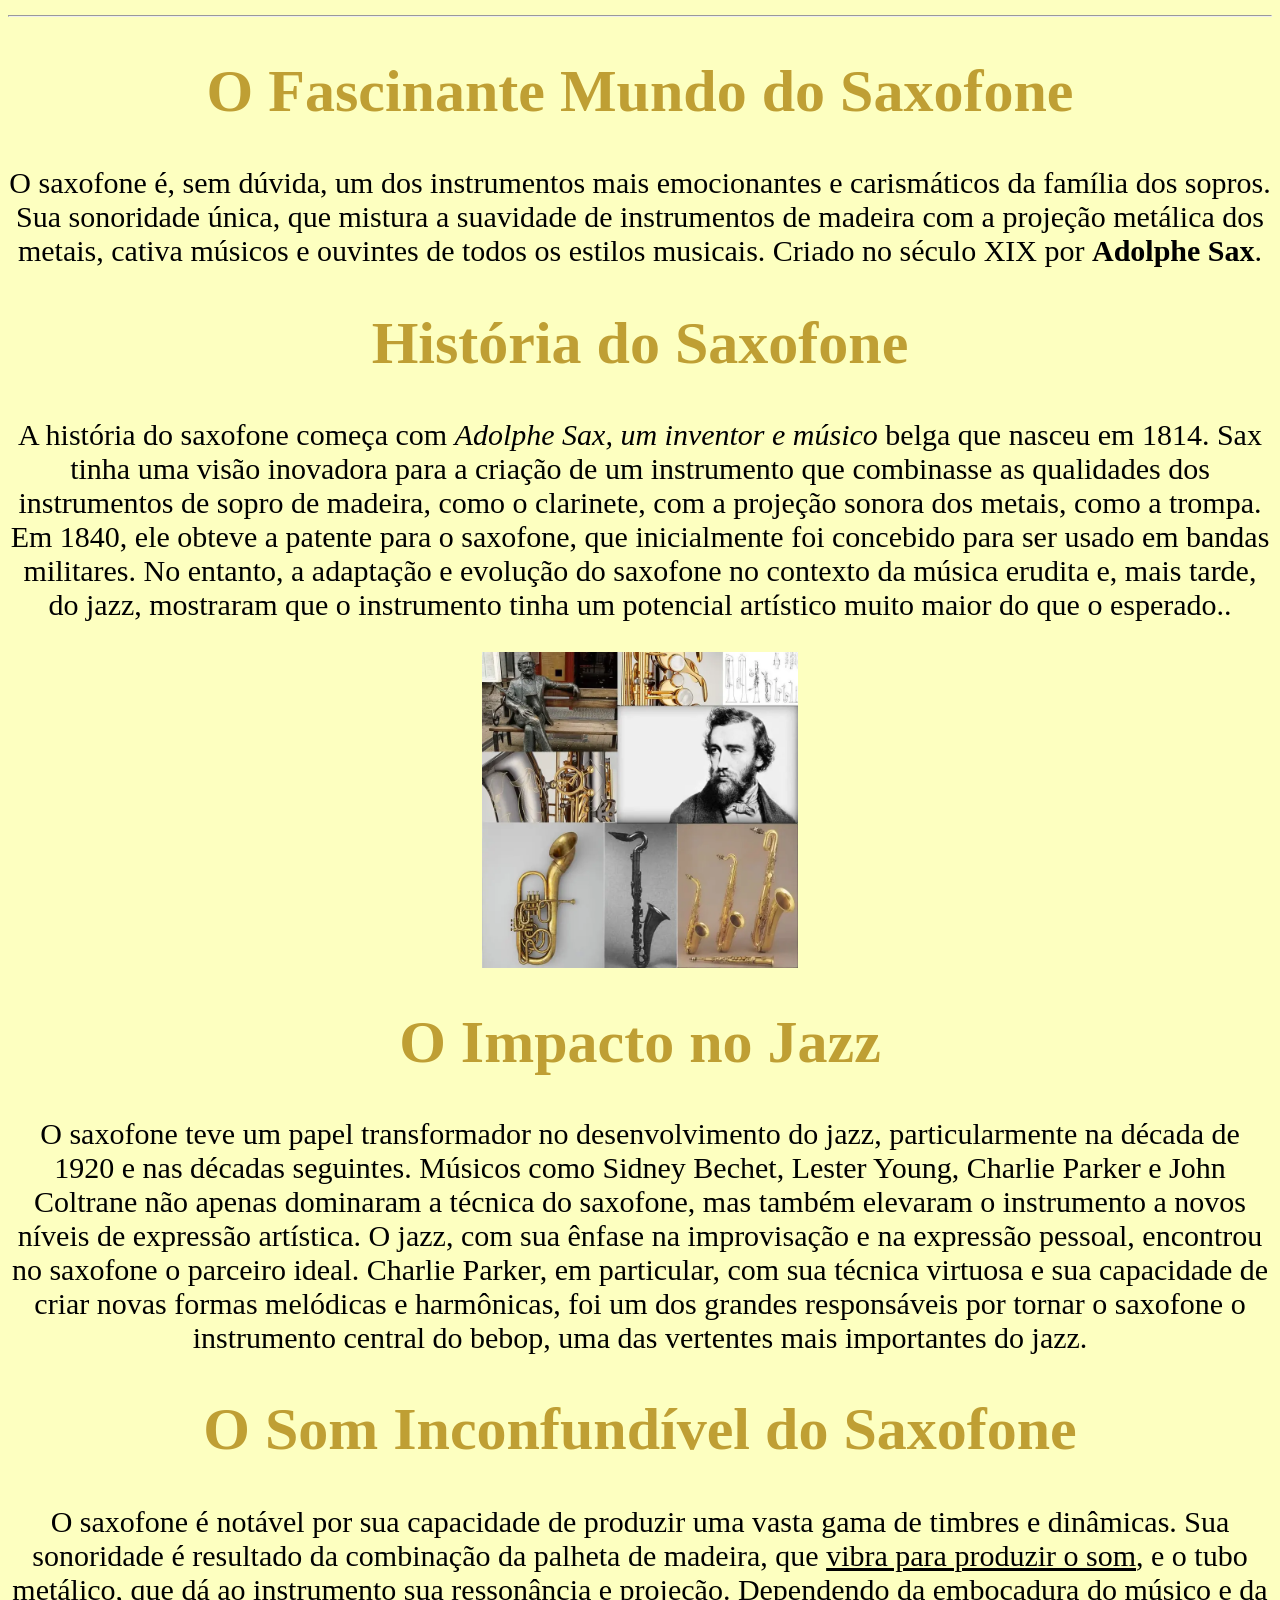
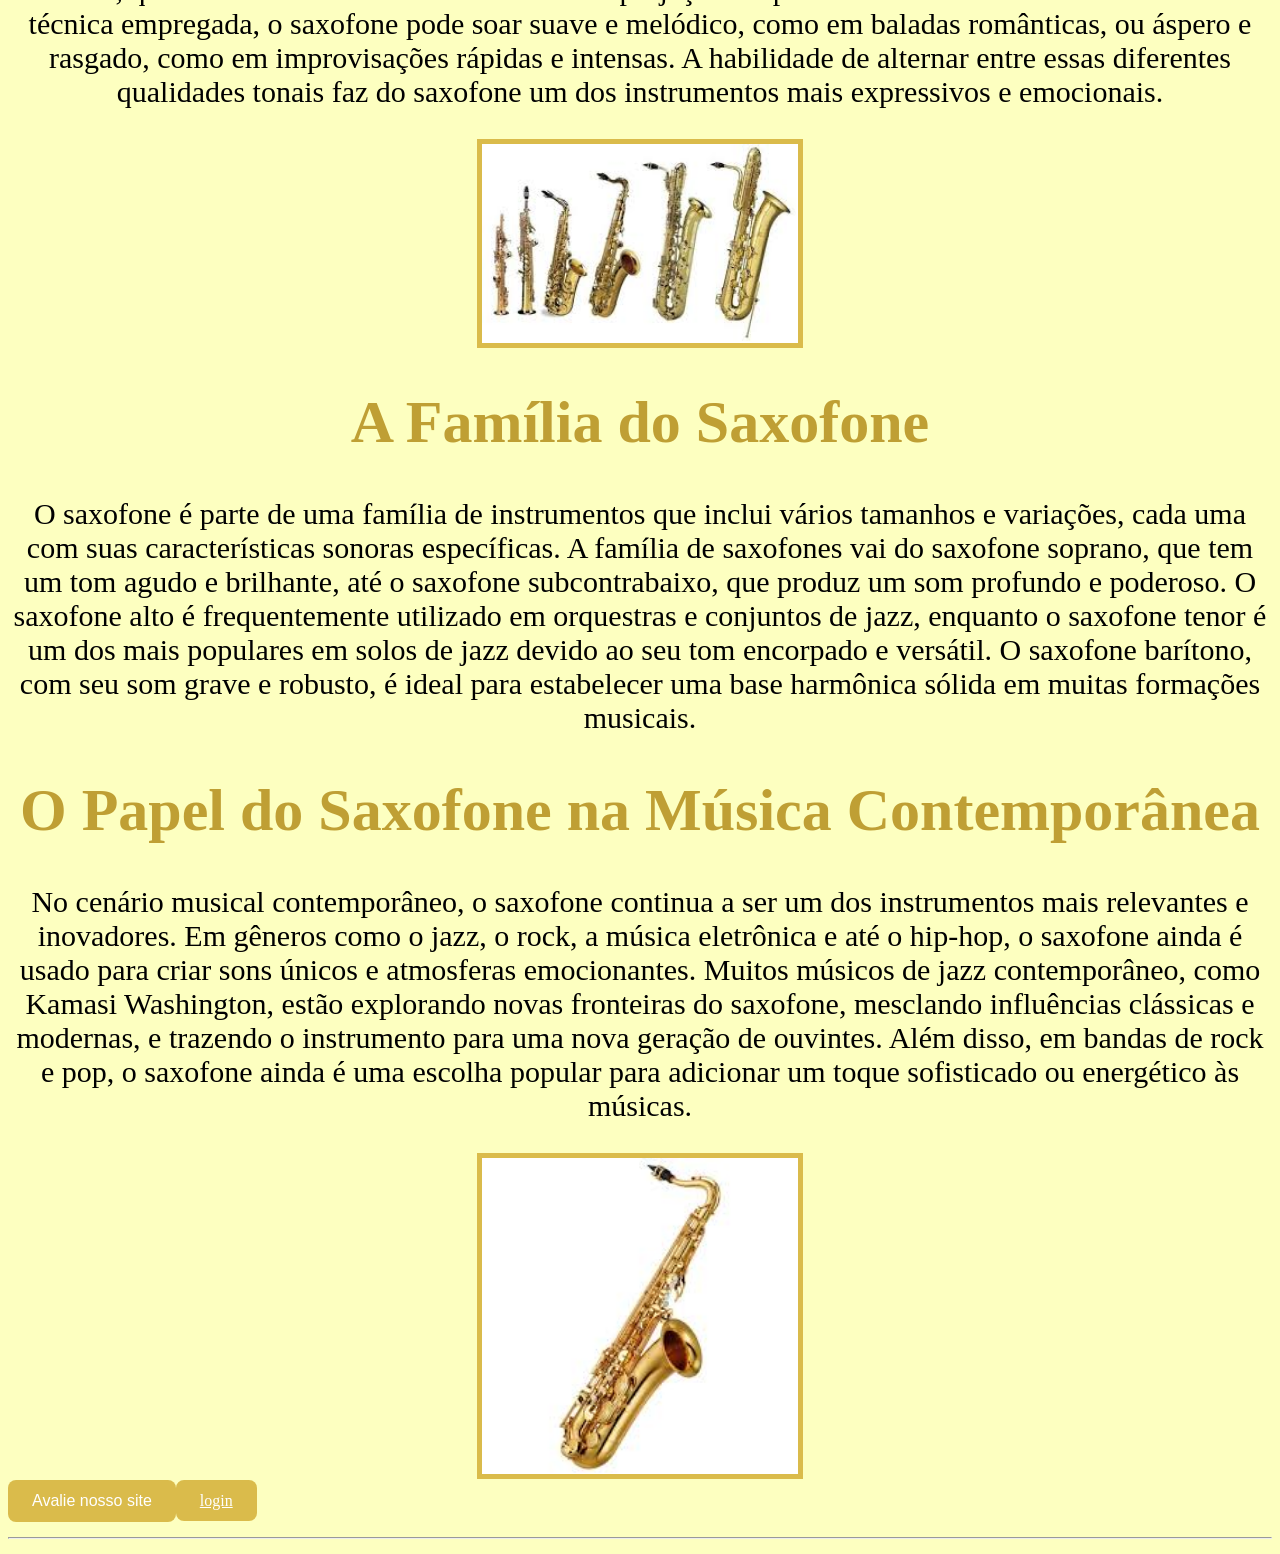
<file: aula01/index.html>
<!DOCTYPE html><!--documento em HTML5-->
<html lang="pt-br">
<head><!--Parte da Configuração do Site-->
    <meta charset="UTF-8">
    <meta name="viewport" content="width=device-width, initial-scale=1.0">
    <link rel="shortcut icon" href="Ícone/Google-Noto-Emoji-Objects-62808-saxophone.512.png" type="image/x-icon"><!--Ícone-->
    <title>Sobre o Saxofone</title>
    <link rel="stylesheet" href="style.css">
</head>
<body><!--Parte Visível-->
    <script src="script.js"></script>
    <hr><!--Linha Horizontal-->

    <h1>O Fascinante Mundo do Saxofone</h1><!--Titulo Principal-->
     <p>O saxofone é, sem dúvida, um dos instrumentos mais emocionantes e carismáticos da família dos sopros. Sua sonoridade única, que mistura a suavidade de instrumentos de madeira com a projeção metálica dos metais, cativa músicos e ouvintes de todos os estilos musicais. Criado no século XIX por <strong>Adolphe Sax</strong>.</p><!--Parágrafo-->
    
     <h1>História do Saxofone</h1>
      <p>A história do saxofone começa com <em>Adolphe Sax, um inventor e músico</em> belga que nasceu em 1814. Sax tinha uma visão inovadora para a criação de um instrumento que combinasse as qualidades dos instrumentos de sopro de madeira, como o clarinete, com a projeção sonora dos metais, como a trompa. Em 1840, ele obteve a patente para o saxofone, que inicialmente foi concebido para ser usado em bandas militares. No entanto, a adaptação e evolução do saxofone no contexto da música erudita e, mais tarde, do jazz, mostraram que o instrumento tinha um potencial artístico muito maior do que o esperado..</p>
      <img src="Imagens/Adolph Sax.webp" alt="Primeiros Saxofones" class="imagem1"><!--Imagem-->

      <h1>O Impacto no Jazz</h1>
       <p>O saxofone teve um papel transformador no desenvolvimento do jazz, particularmente na década de 1920 e nas décadas seguintes. Músicos como Sidney Bechet, Lester Young, Charlie Parker e John Coltrane não apenas dominaram a técnica do saxofone, mas também elevaram o instrumento a novos níveis de expressão artística. O jazz, com sua ênfase na improvisação e na expressão pessoal, encontrou no saxofone o parceiro ideal. Charlie Parker, em particular, com sua técnica virtuosa e sua capacidade de criar novas formas melódicas e harmônicas, foi um dos grandes responsáveis por tornar o saxofone o instrumento central do bebop, uma das vertentes mais importantes do jazz.</p>

       <h1>O Som Inconfundível do Saxofone</h1>
        <p>O saxofone é notável por sua capacidade de produzir uma vasta gama de timbres e dinâmicas. Sua sonoridade é resultado da combinação da palheta de madeira, que <ins>vibra para produzir o som</ins>, e o tubo metálico, que dá ao instrumento sua ressonância e projeção. Dependendo da embocadura do músico e da técnica empregada, o saxofone pode soar suave e melódico, como em baladas românticas, ou áspero e rasgado, como em improvisações rápidas e intensas. A habilidade de alternar entre essas diferentes qualidades tonais faz do saxofone um dos instrumentos mais expressivos e emocionais.</p>
        <img src="Imagens/Tipos de Sax.jfif" alt="Tipos de SAx" class="imagem2">

        <h1>A Família do Saxofone</h1>
          <p>O saxofone é parte de uma família de instrumentos que inclui vários tamanhos e variações, cada uma com suas características sonoras específicas. A família de saxofones vai do saxofone soprano, que tem um tom agudo e brilhante, até o saxofone subcontrabaixo, que produz um som profundo e poderoso. O saxofone alto é frequentemente utilizado em orquestras e conjuntos de jazz, enquanto o saxofone tenor é um dos mais populares em solos de jazz devido ao seu tom encorpado e versátil. O saxofone barítono, com seu som grave e robusto, é ideal para estabelecer uma base harmônica sólida em muitas formações musicais.</p>

          <h1>O Papel do Saxofone na Música Contemporânea</h1>
            <p>No cenário musical contemporâneo, o saxofone continua a ser um dos instrumentos mais relevantes e inovadores. Em gêneros como o jazz, o rock, a música eletrônica e até o hip-hop, o saxofone ainda é usado para criar sons únicos e atmosferas emocionantes. Muitos músicos de jazz contemporâneo, como Kamasi Washington, estão explorando novas fronteiras do saxofone, mesclando influências clássicas e modernas, e trazendo o instrumento para uma nova geração de ouvintes. Além disso, em bandas de rock e pop, o saxofone ainda é uma escolha popular para adicionar um toque sofisticado ou energético às músicas. </p>
            <img src="Imagens/Saxofone Tn.jfif" alt="Tipos de Saxofone" class="imagem3">
            <div class = "button"><button onclick="botao()">Avalie nosso site</button><a href="C:\Users\aluno\Documents\GitHub\projeto1\projeto1\aula01\pg2.html" class="botao-link">login</a></div>
            <hr>
            

</body>
</html>
</file>
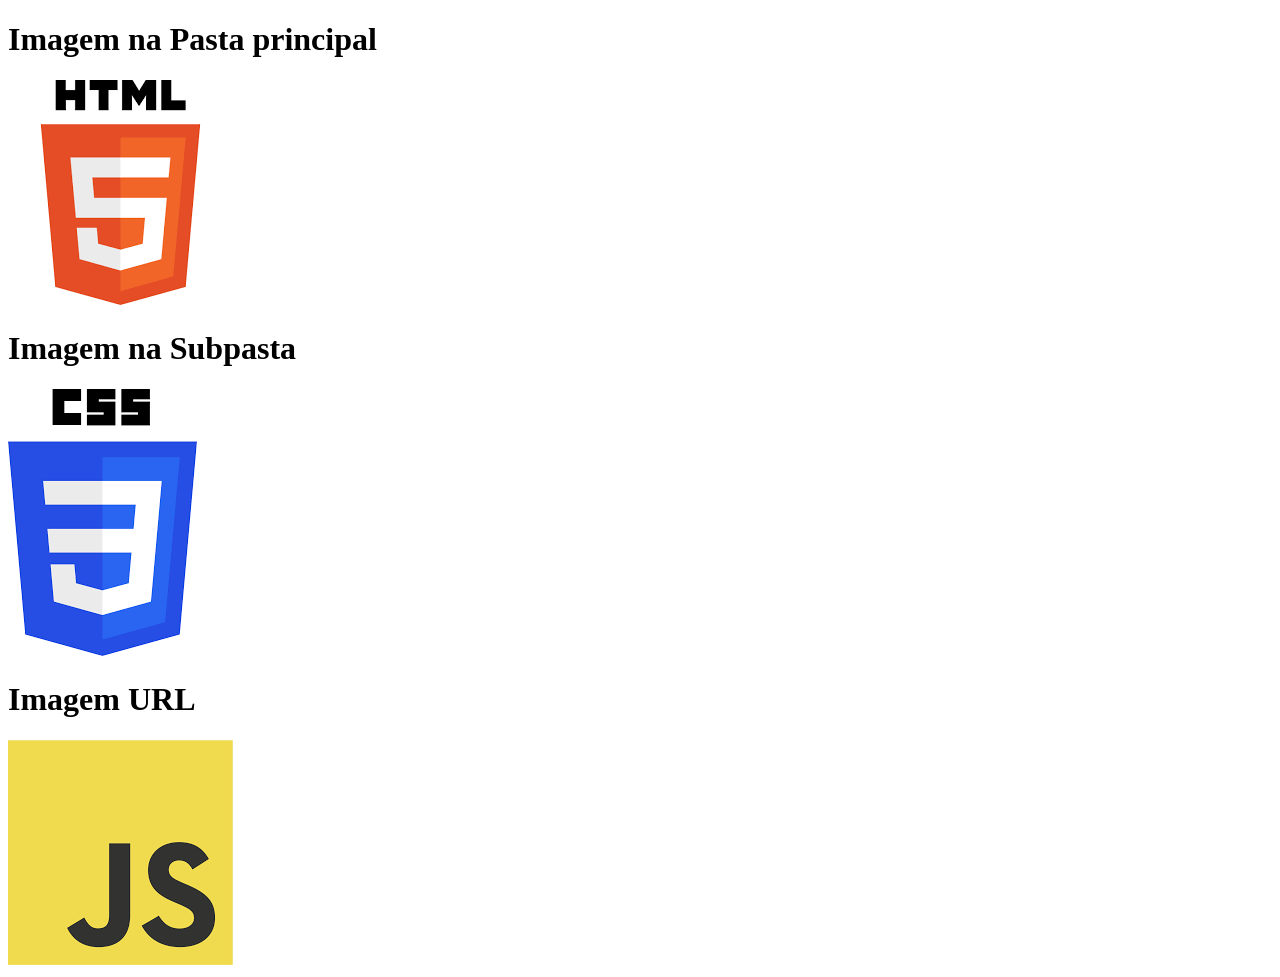
<file: aula03/index.html>
<!DOCTYPE html>
<html lang="pt-br">
<head>
    <meta charset="UTF-8">
    <meta name="viewport" content="width=device-width, initial-scale=1.0">
    <title>imagem</title>
</head>
<body>
    <h1>Imagem na Pasta principal</h1>
     <img src="HTML.png" alt="Logo HTML">
    <h1>Imagem na Subpasta</h1>
     <img src="imagens/CSS.png" alt="Logo CSS">
    <h1>Imagem URL</h1>
    <img src=" [data-uri] " alt="Logo JS">
   
    

    
</body>
</html>
</file>
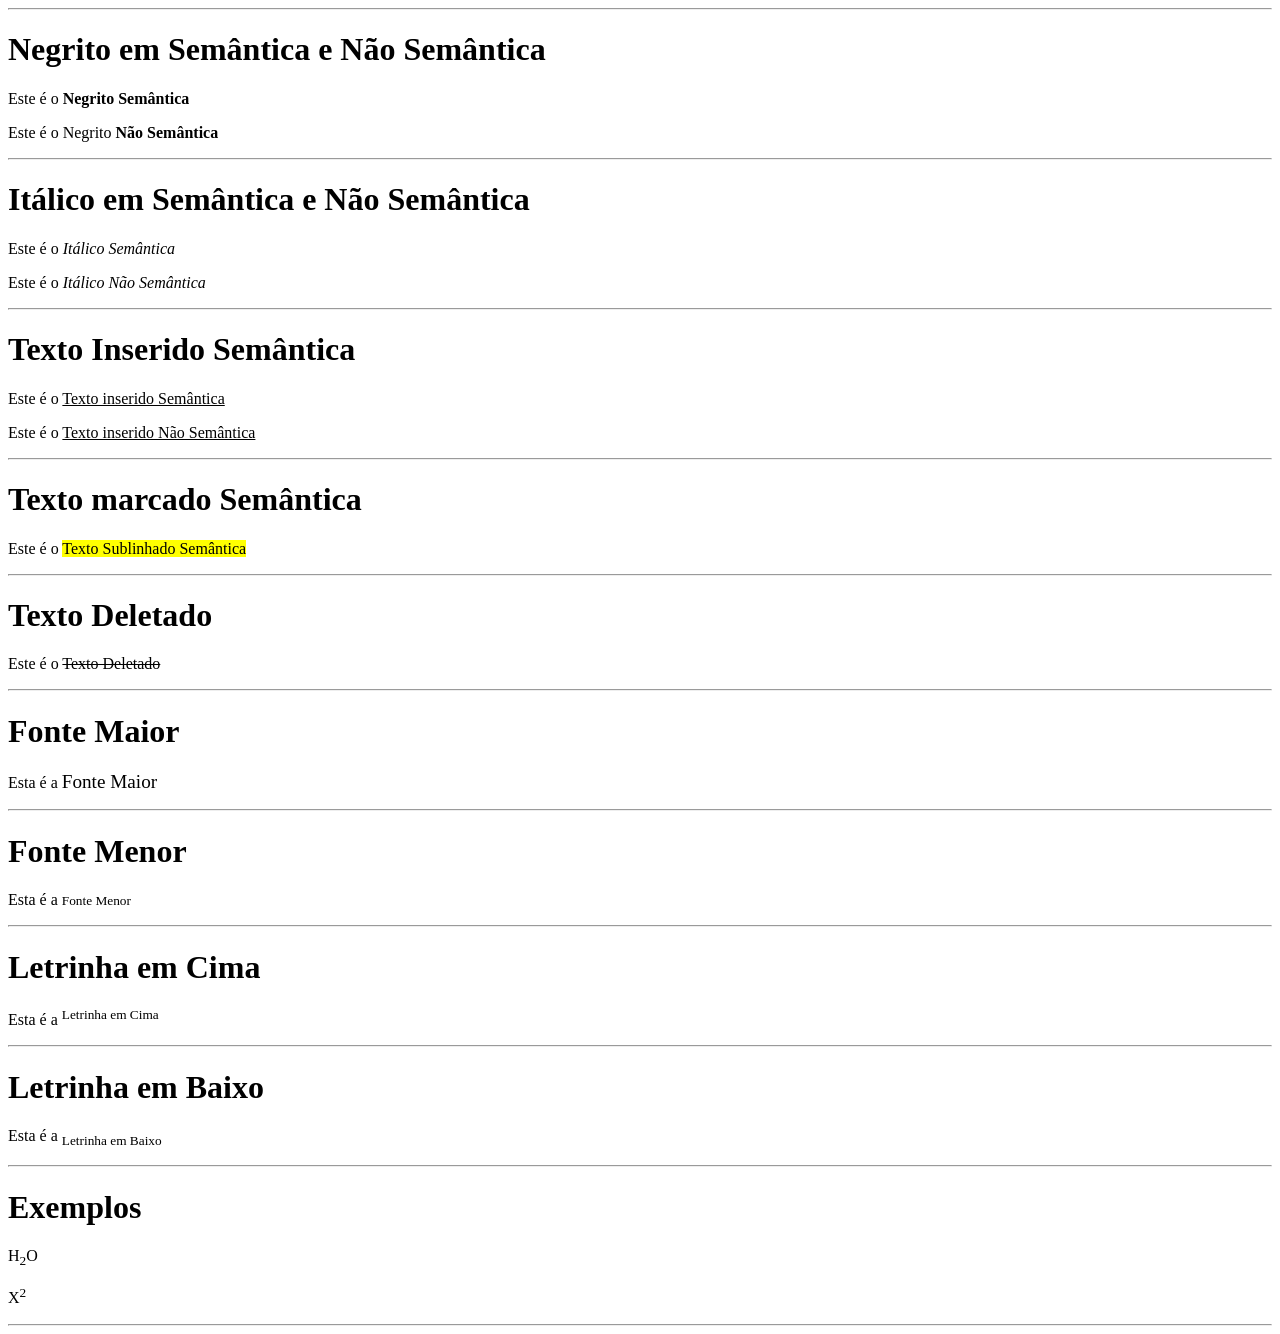
<file: aula04/index.html>
<!DOCTYPE html>
<html lang="pt-br">
<head>
    <meta charset="UTF-8">
    <meta name="viewport" content="width=device-width, initial-scale=1.0">
    <title>Semânticas</title>
</head>
<body>
    <hr>
    <h1>Negrito em Semântica e Não Semântica</h1>
      <p>Este é o <strong>Negrito Semântica</strong></p>
      <p>Este é o Negrito <b>Não Semântica</b></p>
      <hr>
    <h1>Itálico em Semântica e Não Semântica</h1>
      <p>Este é o <em>Itálico Semântica</em></p>
      <p>Este é o <i>Itálico Não Semântica</i></p>
      <hr>
    <h1>Texto Inserido Semântica</h1>
      <p>Este é o <ins>Texto inserido Semântica</ins></p>
      <p>Este é o <u>Texto inserido Não Semântica</u></p>
      <hr>
    <h1>Texto marcado Semântica</h1>
      <p>Este é o <mark>Texto Sublinhado Semântica</mark></p>
      <hr>
    <h1>Texto Deletado</h1>
      <p>Este é o <del>Texto Deletado</del></p>
      <hr>
    <h1>Fonte Maior</h1>
      <p>Esta é a <big>Fonte Maior</big></p>
      <hr>
    <h1>Fonte Menor</h1>
      <p>Esta é a <small>Fonte Menor</small></p>
      <hr>
    <h1>Letrinha em Cima</h1>
      <p>Esta é a <sup>Letrinha em Cima</sup></p>
      <hr>
    <h1>Letrinha em Baixo</h1>
      <p>Esta é a <sub>Letrinha em Baixo</sub></p>
      <hr>
    <h1>Exemplos</h1>
      <P>H<sub>2</sub>O</P>
      <p>X<sup>2</sup></p>
      <hr>
    
</body>
</html>
</file>
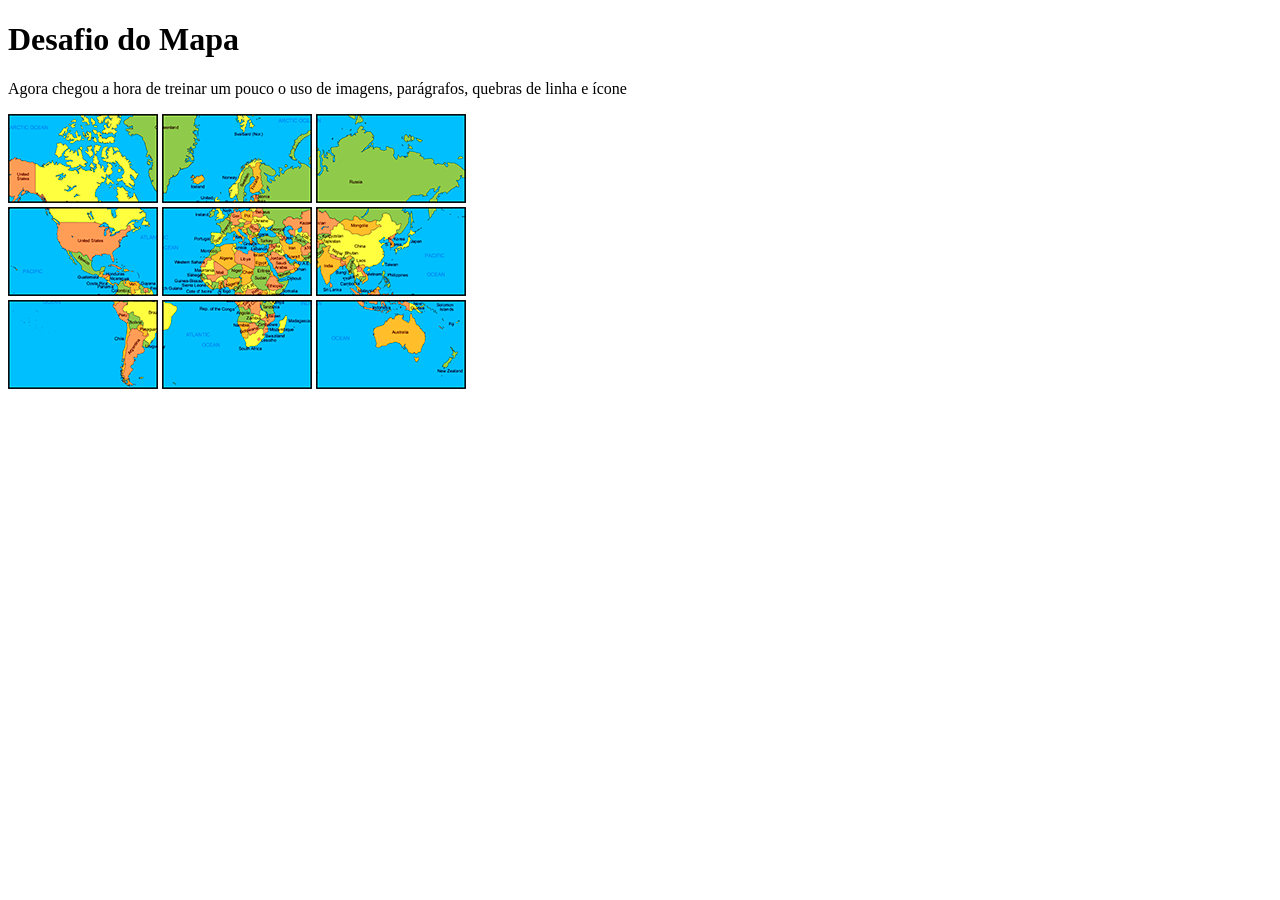
<file: Desafio/index.html>
<!DOCTYPE html>
<html lang="pt-br">
<head>
    <meta charset="UTF-8">
    <meta name="viewport" content="width=device-width, initial-scale=1.0">
    <link rel="shortcut icon" href="Aha-Soft-Free-Global-Security-Global-Network.512.png" type="image/x-icon">
    <title>Mapa</title>
</head>
<body>
    <h1>Desafio do Mapa</h1>
    <p>Agora chegou a hora de treinar um pouco o uso de imagens, parágrafos, quebras de linha e ícone</p>

    <p><img src="mapa03.png" alt="Imagem"> <img src="mapa07.png" alt="Imagem"> <img src="mapa05.png" alt="Imagem"><br>
       <img src="mapa09.png" alt="Imagem"> <img src="mapa01.png" alt="Imagem"> <img src="mapa08.png" alt="Imagem"><br>
       <img src="mapa06.png" alt="Imagem"> <img src="mapa02.png" alt="Imagem"> <img src="mapa04.png" alt="Imagem"></p>

</body>
</html>
</file>
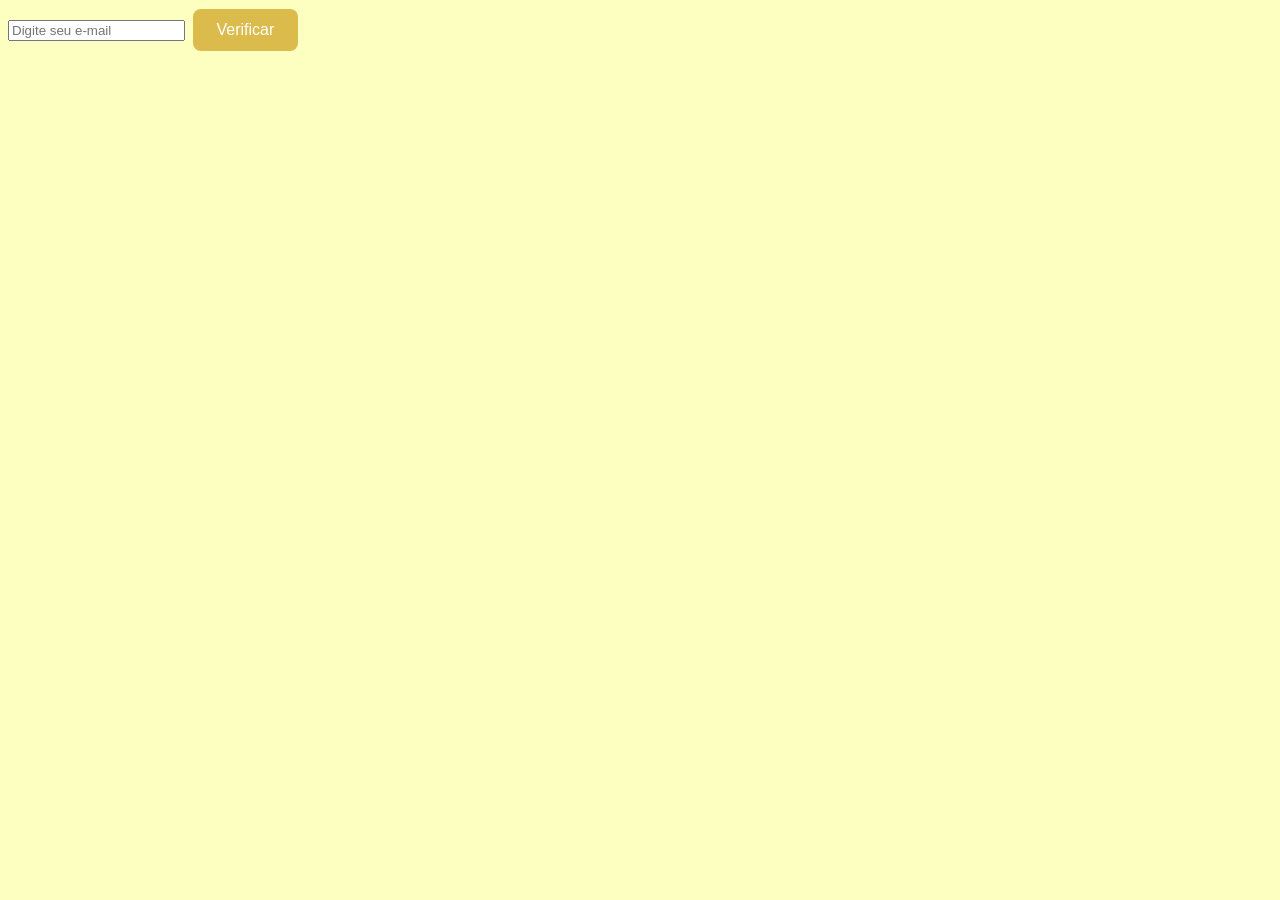
<file: aula01/pg2.html>
<!DOCTYPE html>
<html lang="en">
<head>
    <meta charset="UTF-8">
    <meta name="viewport" content="width=device-width, initial-scale=1.0">
    <title>Loguin</title>
    <link rel="stylesheet" href="style.css">
</head>
<body>
        <input type="text" id="campoEmail" placeholder="Digite seu e-mail">
        <button onclick="verificarEmail()">Verificar</button>
        <p id="mensagemResultado"></p>
        <script>
            function verificarEmail() {

                let email = document.getElementById("campoEmail").value;
                
                let resultado = document.getElementById("mensagemResultado");
    
                let regexEmail = /^[^\s@]+@[^\s@]+\.[^\s@]+$/;

                if (regexEmail.test(email)) {
                    resultado.innerText = "E-mail válido!";
                    resultado.style.color = "green"; 
                } else {
                    resultado.innerText = "E-mail inválido!";
                    resultado.style.color = "red";   
                }
            }
        </script>
    
</body>
</html>
</file>
<file: aula01/style.css>
.imagem1 {
    display: block;
    margin-left: auto;
    margin-right: auto;
    width: 25%; /* Ajuste o tamanho da imagem conforme necessário */
    }
.imagem2 {
    display: block;
    margin-left: auto;
    margin-right: auto;
    width: 25%; /* Ajuste o tamanho da imagem conforme necessário */
    border: 5px solid #d4af37d8;
    }
.imagem3 {
    display: block;
    margin-left: auto;
    margin-right: auto;
    width: 25%; /* Ajuste o tamanho da imagem conforme necessário */
    border: 5px solid #d4af37d8;
    }
h1 {
    text-align: center;
    color: #bf9f34;
    }
p {
    text-align: center;
    }
button{
    background-color: #d4af37d8;
    color: white;
    padding: 12px 24px;
    border-radius: 8px;
    cursor: pointer;
    font-size: 16px;
    transition: 0.3s;
    border: none;
    align-items: center;
    justify-content: center; /* Centraliza horizontalmente */
    align-items: center; 
    
    }


button:hover {
    background-color:#c69f1f ;
    }

    body{
        background-color: #fdffc0;
        color: black;
        font-size: 30px;
        justify-content: center;
    }

hr{
    background-color: #D4AF37;
}

.botao-link{
    background-color: #d4af37d8;
    color: white;
    padding: 12px 24px;
    border-radius: 8px;
    cursor: pointer;
    font-size: 16px;
    transition: 0.3s;
    border: none;
    align-items: center;
    justify-content: center; /* Centraliza horizontalmente */
    align-items: center; 
    margin: 0 auto; 
    }


.botao-link:hover {
    background-color:#c69f1f ;
    }
</file>
